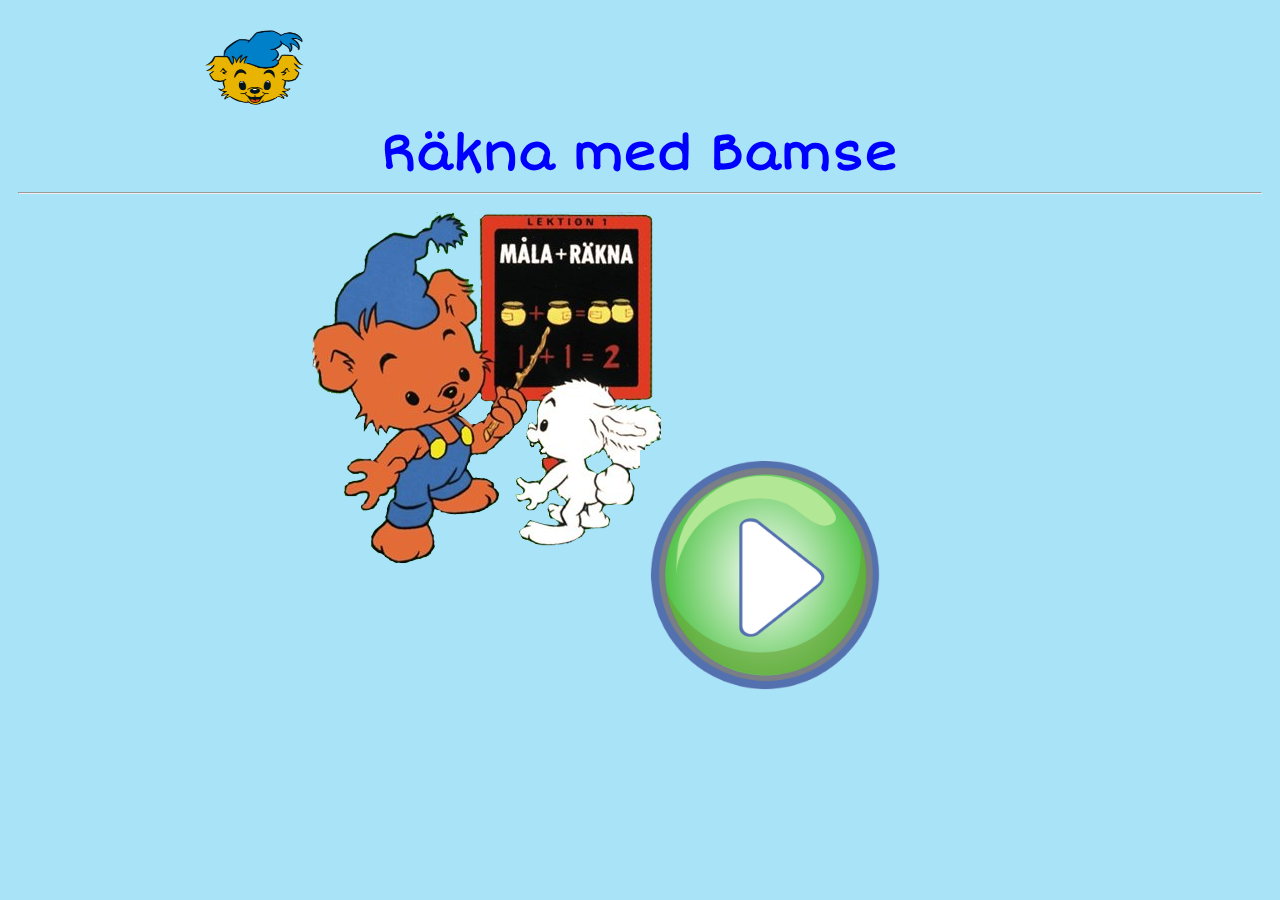
<file: index.html>
<!DOCTYPE html>
<html lang="sv">

<head>
    <meta charset="UTF-8">
    <title>Bamse Spel</title>
    <link rel="stylesheet" type="text/css" href="main.css">
    <link rel="shortcut icon" href="favicon.ico" type="image/x-icon">
    <link href="https://fonts.googleapis.com/css?family=Short+Stack" rel="stylesheet">
    <script src="jquery-3.3.1.js"></script>

</head>

<body>
    <header>
        <div class='container'>
            <img id="bamse" src="image/bamse.png">
            <div id="bamseText">Räkna med Bamse</div>
        </div>
        <hr>
    </header>
    <main>
        <div class='container'>
            <div id="index-gallery">
                <div class="item">
                     <img id="play" class="play" src="image/PlayText.png" alt="play" />
                </div>
            </div>
        </div>
        <img class="barn" src="image/BamseClear.png" alt="bamse">
        <script src="index.js"></script>
    </main>
</body>

</html>
</file>
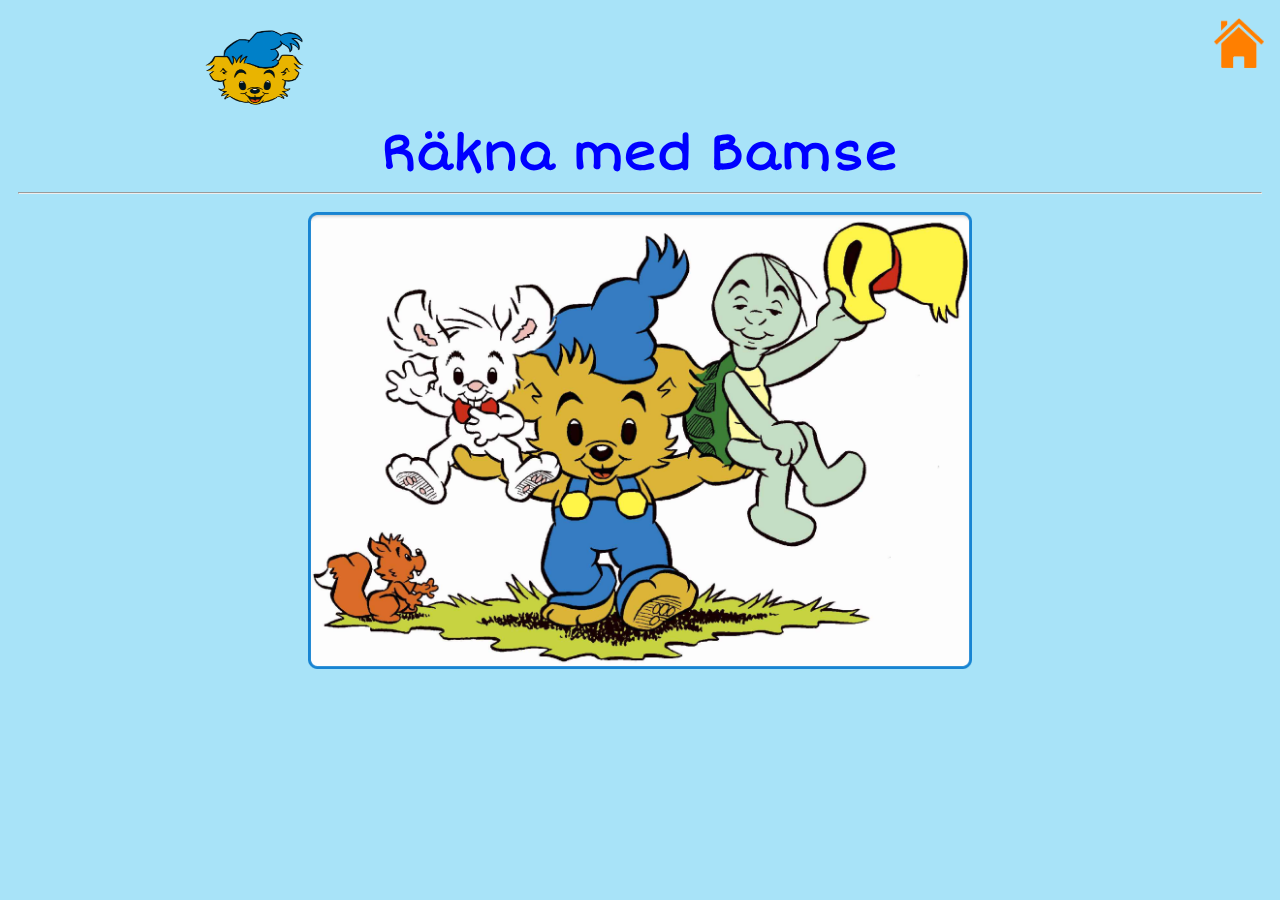
<file: lastPage.html>
<!DOCTYPE html>
<html lang="sv">

<head>
    <meta charset="UTF-8">
    <title>Bamse Spel</title>
    <link rel="stylesheet" type="text/css" href="main.css">
    <link rel="shortcut icon" href="favicon.ico" type="image/x-icon">
    <link href="https://fonts.googleapis.com/css?family=Short+Stack" rel="stylesheet">

</head>

<body>


    <header>
        <div class='container'>
            <img id="bamse" src="image/bamse.png" alt="bamse">
            <div id="bamseText">Räkna med Bamse</div>
            <a href="index.html">
                <img id="home" src="image/home.png" alt="home"></a>
        </div>
        <hr>
    </header>

    <main>
        <div class='container'>
            <div id="index-gallery">
            </div>
            <img class="center" src="image/Group.png" alt="sista">
        </div>
    </main>


</body>

</html>
</file>
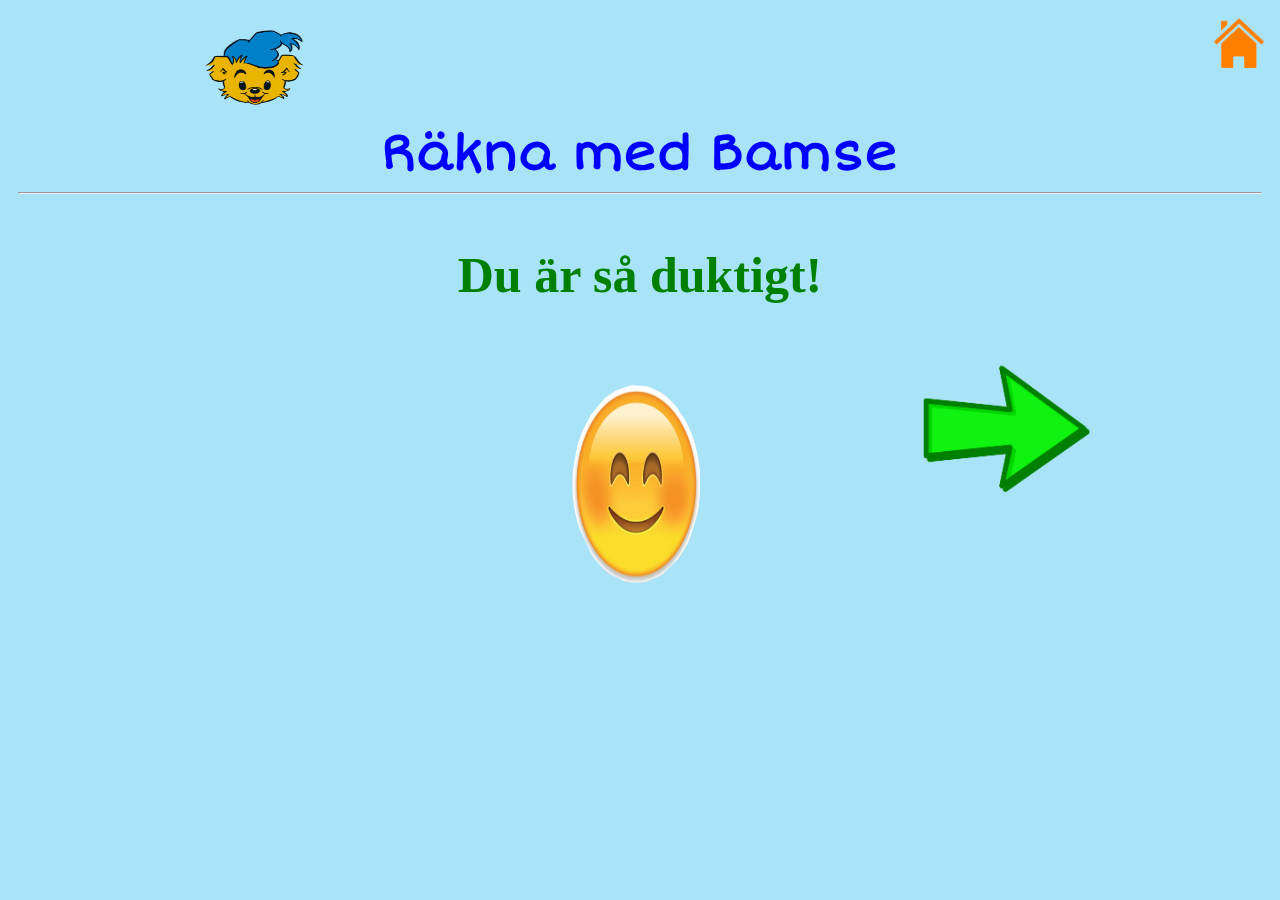
<file: rightAnswer.html>
<!DOCTYPE html>
<html lang="sv">

<head>
    <meta charset="UTF-8">
    <title>Bamse Spel</title>
    <meta name="Author" content="" />
    <link rel="stylesheet" type="text/css" href="main.css">
    <link rel="shortcut icon" href="favicon.ico" type="image/x-icon">
    <link href="https://fonts.googleapis.com/css?family=Short+Stack" rel="stylesheet">
    <script src="jquery-3.3.1.js"></script>
</head>

<body>
    <header>
        <div class='container'>
            <img id="bamse" src="image/bamse.png" alt="bamse">
            <div id="bamseText">Räkna med Bamse</div>
            <a href="index.html">
                <img id="home" src="image/home.png" alt="home"></a>
        </div>
        <hr>
    </header>

    <main>
        <div class='container'>
            <h1 id="ok">Du är så duktigt!</h1>
            <div id="index-gallery">
                <div class="item">
                    <a href="questions.html"><img class="rätt" src="image/smiley2.png" alt="rätt" width="100" /></a>
                    <div id="pilnästafråga">
                        <a href="questions.html"><img id="greenarrow" src="image/Green.png" width="200px"></a>
                    </div>
                </div>
            </div>
            <script src="main.js"></script>
    </main>
</body>

</html>
</file>
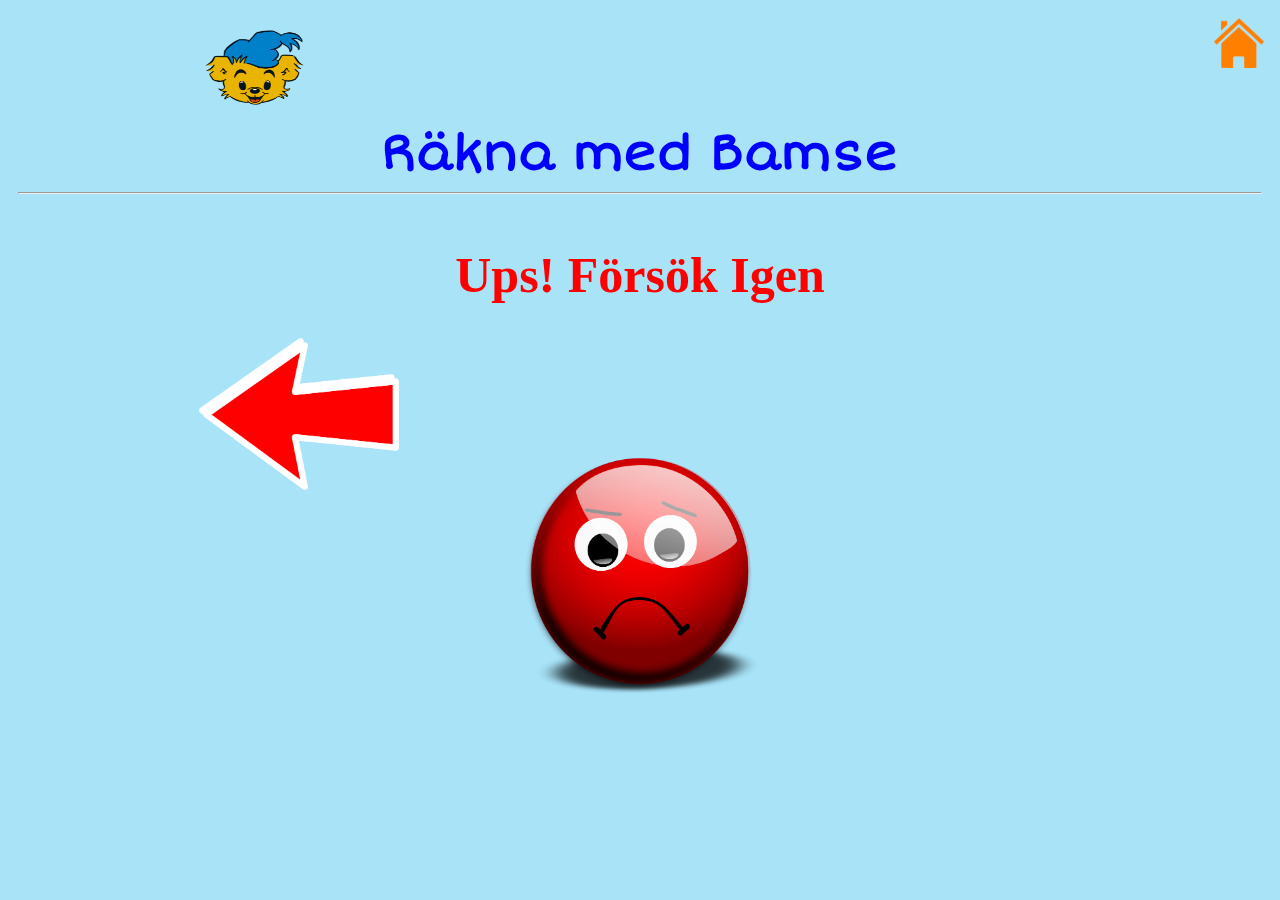
<file: wrongAnswer.html>
<!DOCTYPE html>
<html lang="sv">

<head>
    <meta charset="UTF-8">
    <title>Bamse Spel</title>
    <meta name="Author" content="" />
    <link rel="stylesheet" type="text/css" href="main.css">
    <link rel="shortcut icon" href="favicon.ico" type="image/x-icon">
    <link href="https://fonts.googleapis.com/css?family=Short+Stack" rel="stylesheet">
    <script src="jquery-3.3.1.js"></script>
</head>

<body>


    <header>
        <div class='container'>
            <img id="bamse" src="image/bamse.png" alt="bamse">
            <div id="bamseText">Räkna med Bamse</div>
            <a href="index.html"><img id="home" src="image/home.png" alt="home"></a>
        </div>
        <hr>
    </header>

    <main>
        <div class='container'>
            <h1 id="fel">Ups! Försök Igen</h1>
            <div id="index-gallery">
                <div class="item">
                    <a href="questions.html"> <img class="fel" src="image/fel.png" alt="fel" width="75%" /></a>
                    <div id="pilnästafråga">
                        <a href="questions.html"><img id="redarrow" src="image/red-arrow-png-2.png" width="200px"></a>
                    </div>
                </div>
            </div>
        </div>
        <script src="main.js"></script>
    </main>


</body>

</html>
</file>
<file: main.css>
*{
    background-color: #A8E3F8
}

div.container {
    margin: auto;
    width: 70%;
}

img#bamse {
    height: 100px;
    width: 100px;
}

div#bamseText {
    font-family: 'Short Stack';
    font-size: 50px;
    font-weight: bold;
    color: blue;
    text-align: center;
}

#ok {
    font-size: 50px;
    color: green;
    text-align: center;
}

#fel {
    font-size: 50px;
    color: red;
    text-align: center;
}

img#home {
    height: 50px;
    width: 50px;
    position: absolute;
    top: 18px;
    right: 16px;
}

header {
    text-align: left;
    padding: 10px;
    font-family: sans-serif;
}

.play {
    height: 250px;
    width: 250px;
    position: absolute;
    left: 50%;
    top: 50%;
    text-align: center;
}

.item{
  width:100px;
  text-align:left;
  display:block;
  background-color: transparent;
  border: 1px solid transparent;
  margin-right: 10px;
  margin-bottom: 10px; 
  float:left;
}

/* right smile animation */
.rätt{
    height: 250px;
    width: 250px;
    position: absolute;
    left: 40%;
    top: 40%;
    text-align: center;
    animation: rättanimation 2s; 
}

@keyframes rättanimation {
   0% {width: 150px; height: 100px;}
   
   100% {width: 250px; height: 250px;}
}
/* wrong smile animation */
.fel{
    height: 250px;
    width: 250px;
    position: absolute;
    left: 40%;
    top: 50%;
    text-align: center; 
    animation: rättanimation 2s;  
 
}  
@keyframes rättanimation {
    0% {width: 100px; height: 100px;}
    
    100% {width: 250px; height: 250px;}
}
/* green arrow right */
#greenarrow {
    margin-left: 700px;
}
/* last page image */
.center {
    display: block;
    margin-left: auto;
    margin-right: auto;
    width: 75%;
}
</file>
